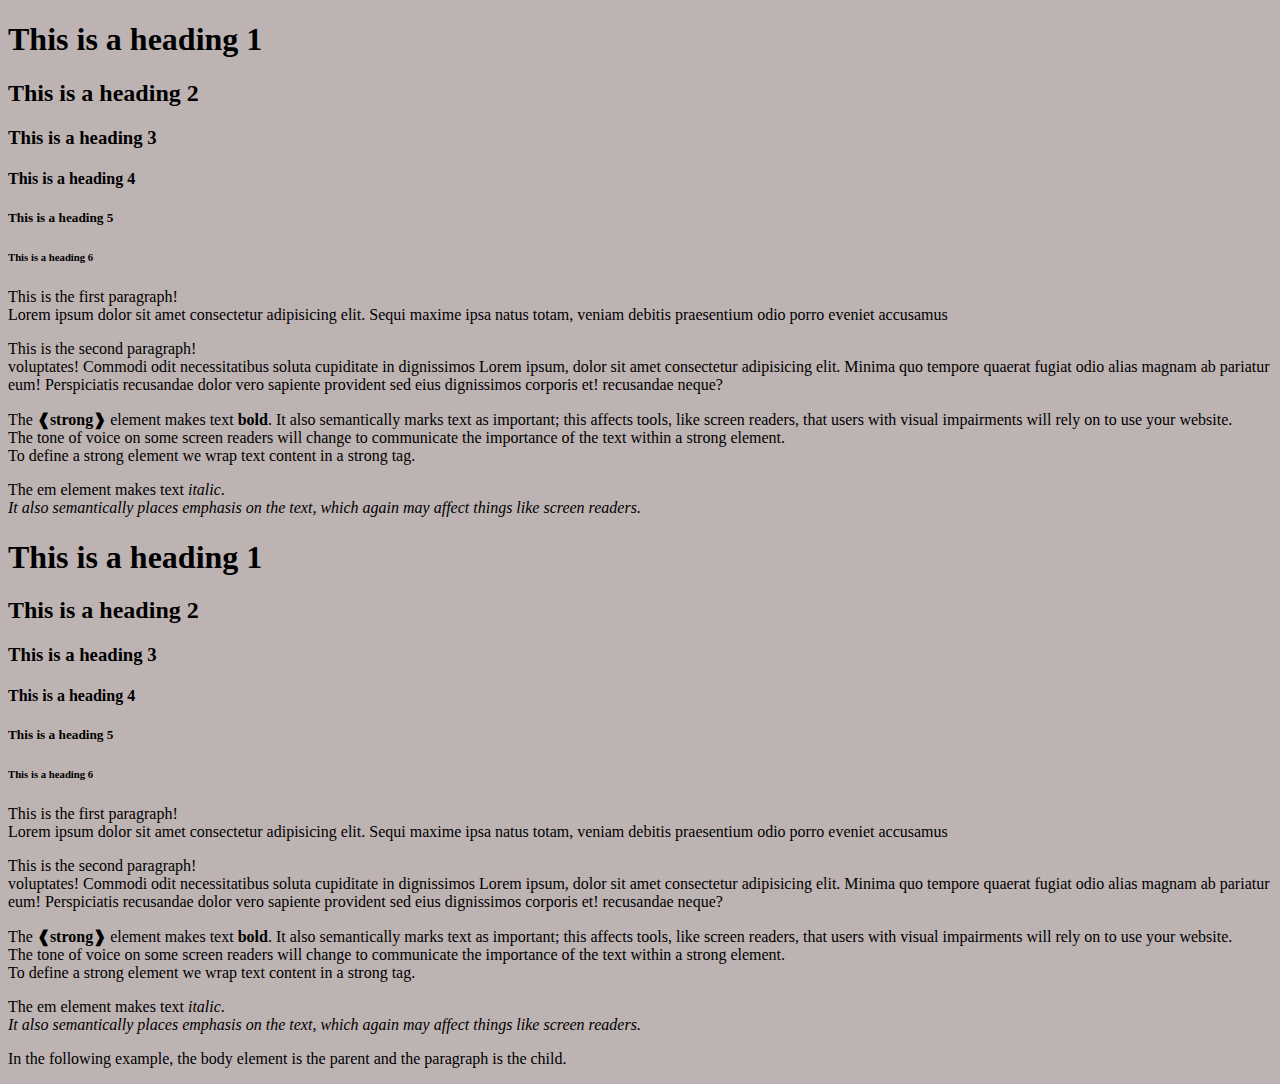
<file: 01 commonElements/index.html>
<!DOCTYPE html>
<html lang="en">
  <head>
    <meta charset="UTF-8" />
    <meta http-equiv="X-UA-Compatible" content="IE=edge" />
    <meta name="viewport" content="width=device-width, initial-scale=1.0" />
    <title>Odin X Codeliber</title>
    <link rel="stylesheet" href="style.css" />
  </head>
  <body>
    <!--
        Headings
    -->
    <h1>This is a heading 1</h1>
    <h2>This is a heading 2</h2>
    <h3>This is a heading 3</h3>
    <h4>This is a heading 4</h4>
    <h5>This is a heading 5</h5>
    <h6>This is a heading 6</h6>

    <!--
        Paragraps
    -->
    <p>
      This is the first paragraph!
      <br />
      Lorem ipsum dolor sit amet consectetur adipisicing elit. Sequi maxime ipsa
      natus totam, veniam debitis praesentium odio porro eveniet accusamus
    </p>
    <p>
      This is the second paragraph!
      <br />
      voluptates! Commodi odit necessitatibus soluta cupiditate in dignissimos
      Lorem ipsum, dolor sit amet consectetur adipisicing elit. Minima quo
      tempore quaerat fugiat odio alias magnam ab pariatur eum! Perspiciatis
      recusandae dolor vero sapiente provident sed eius dignissimos corporis et!
      recusandae neque?
    </p>

    <!--
    Strong
  -->
    <p>
      The <strong>&#10096;strong&#10097;</strong> element makes text
      <strong>bold</strong>. It also semantically marks text as important; this
      affects tools, like screen readers, that users with visual impairments
      will rely on to use your website.
      <br />
      The tone of voice on some screen readers will change to communicate the
      importance of the text within a strong element.
      <br />
      To define a strong element we wrap text content in a strong tag.
    </p>

    <!--
    Emphasis/Italic
  -->
    <p>
      The em element makes text <em>italic</em>.
      <br />
      <em
        >It also semantically places emphasis on the text, which again may
        affect things like screen readers.</em
      >
    </p>
  </body>
</html>
<!DOCTYPE html>
<html lang="en">
  <head>
    <meta charset="UTF-8" />
    <meta http-equiv="X-UA-Compatible" content="IE=edge" />
    <meta name="viewport" content="width=device-width, initial-scale=1.0" />
    <title>Odin X Codeliber</title>
    <link rel="stylesheet" href="style.css" />
  </head>
  <body>
    <!--
        Headings
    -->
    <h1>This is a heading 1</h1>
    <h2>This is a heading 2</h2>
    <h3>This is a heading 3</h3>
    <h4>This is a heading 4</h4>
    <h5>This is a heading 5</h5>
    <h6>This is a heading 6</h6>

    <!--
        Paragraps
    -->
    <p>
      This is the first paragraph!
      <br />
      Lorem ipsum dolor sit amet consectetur adipisicing elit. Sequi maxime ipsa
      natus totam, veniam debitis praesentium odio porro eveniet accusamus
    </p>
    <p>
      This is the second paragraph!
      <br />
      voluptates! Commodi odit necessitatibus soluta cupiditate in dignissimos
      Lorem ipsum, dolor sit amet consectetur adipisicing elit. Minima quo
      tempore quaerat fugiat odio alias magnam ab pariatur eum! Perspiciatis
      recusandae dolor vero sapiente provident sed eius dignissimos corporis et!
      recusandae neque?
    </p>

    <!--
    Strong
  -->
    <p>
      The <strong>&#10096;strong&#10097;</strong> element makes text
      <strong>bold</strong>. It also semantically marks text as important; this
      affects tools, like screen readers, that users with visual impairments
      will rely on to use your website.
      <br />
      The tone of voice on some screen readers will change to communicate the
      importance of the text within a strong element.
      <br />
      To define a strong element we wrap text content in a strong tag.
    </p>

    <!--
    Emphasis/Italic
  -->
    <p>
      The em element makes text <em>italic</em>.
      <br />
      <em
        >It also semantically places emphasis on the text, which again may
        affect things like screen readers.</em
      >
    </p>
    <!--
      Nesting and Indentation
    -->
    <p>
      In the following example, the body element is the parent and the paragraph
      is the child.
    </p>
  </body>
</html>
</file>
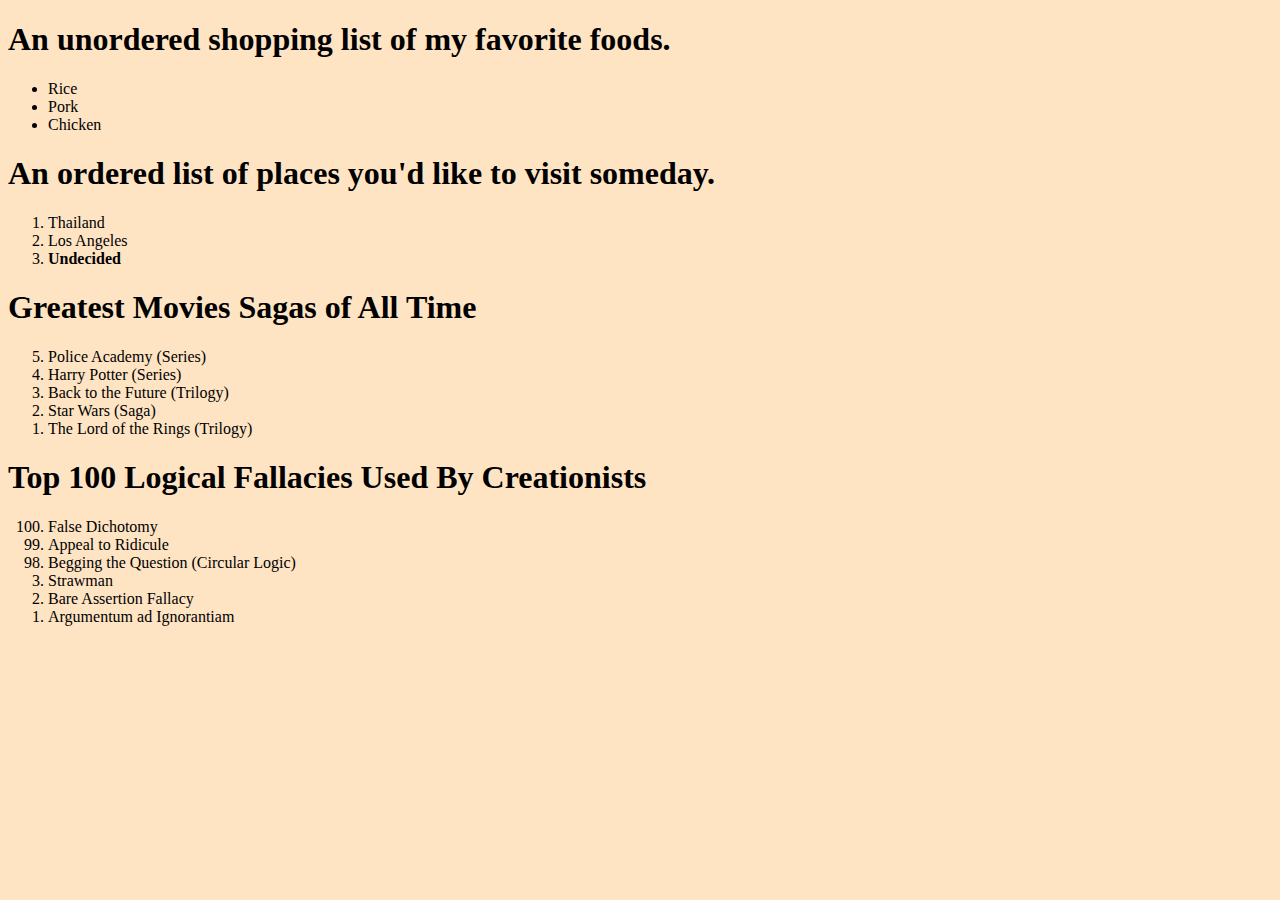
<file: 02 listOthers/index.html>
<!DOCTYPE html>
<html lang="en">
  <head>
    <meta charset="UTF-8" />
    <meta http-equiv="X-UA-Compatible" content="IE=edge" />
    <meta name="viewport" content="width=device-width, initial-scale=1.0" />
    <link rel="stylesheet" href="style.css" />
    <title>List & Others</title>
  </head>
  <body>
    <!--
        Unordered list
    -->
    <h1>An unordered shopping list of my favorite foods.</h1>
    <ul>
      <li>Rice</li>
      <li>Pork</li>
      <li>Chicken</li>
    </ul>
    <!--
        Ordered list
    -->
    <h1>An ordered list of places you'd like to visit someday.</h1>
    <ol>
      <li>Thailand</li>
      <li>Los Angeles</li>
      <li><b>Undecided</b></li>
    </ol>
    <!--
        A reversed order list e.g. Top 5 greatest movies
    -->
    <h1>Greatest Movies Sagas of All Time</h1>
    <ol reversed>
      <li>Police Academy (Series)</li>
      <li>Harry Potter (Series)</li>
      <li>Back to the Future (Trilogy)</li>
      <li>Star Wars (Saga)</li>
      <li>The Lord of the Rings (Trilogy)</li>
    </ol>
    <h1>Top 100 Logical Fallacies Used By Creationists</h1>
    <ol reversed="reversed" start="100">
      <li>False Dichotomy</li>
      <li>Appeal to Ridicule</li>
      <li>Begging the Question (Circular Logic)</li>
      <!-- Items omitted here -->
      <li value="3">Strawman</li>
      <li>Bare Assertion Fallacy</li>
      <li>Argumentum ad Ignorantiam</li>
    </ol>
  </body>
</html>
</file>
<file: 01 commonElements/style.css>
body {
    background-color: rgb(189, 179, 179);
}
</file>
<file: 02 listOthers/style.css>
body {
    background-color: bisque;
}
</file>
